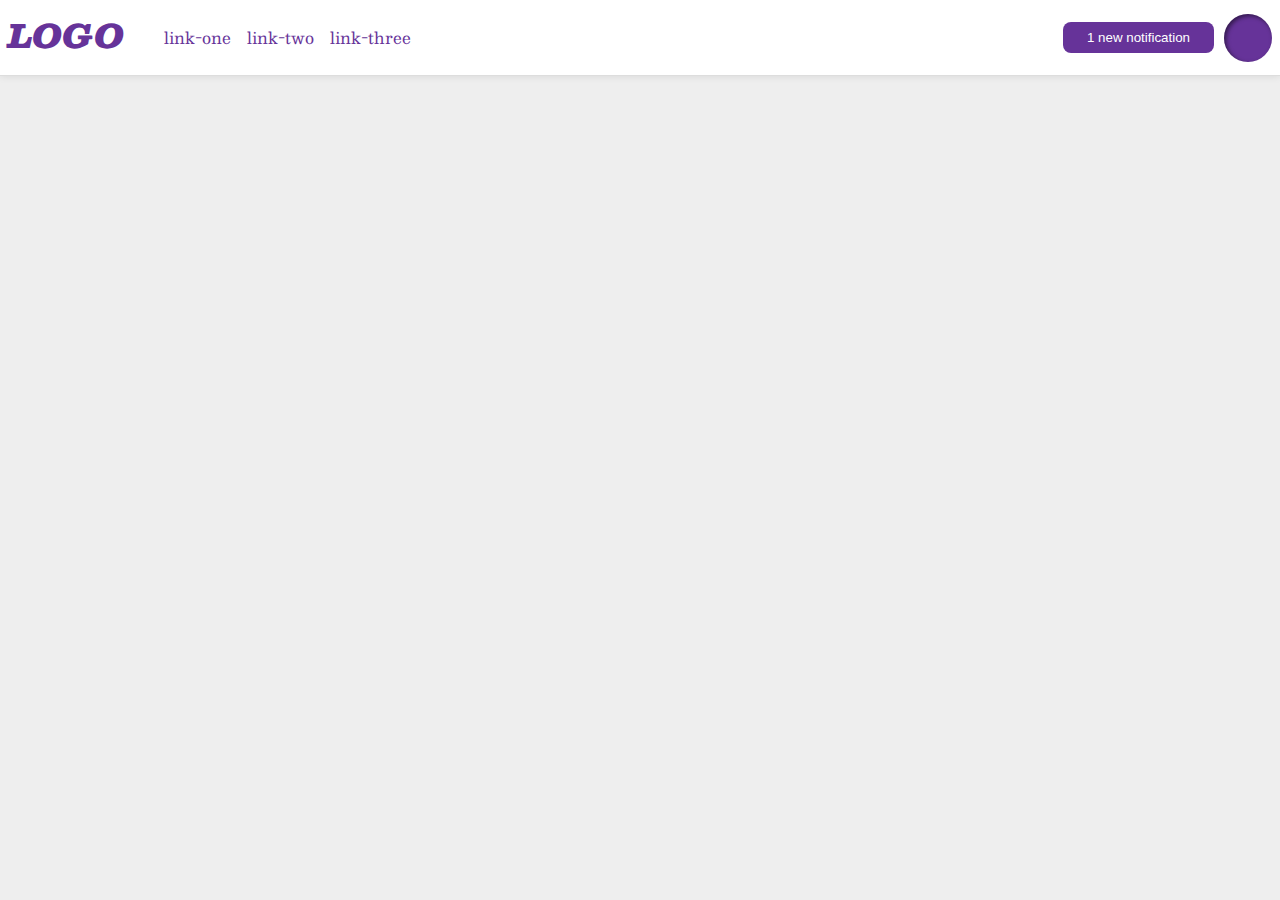
<file: flex/03-flex-header-2/index.html>
<!DOCTYPE html>
<html lang="en">
  <head>
    <meta charset="UTF-8">
    <meta http-equiv="X-UA-Compatible" content="IE=edge">
    <meta name="viewport" content="width=device-width, initial-scale=1.0">
    <title>Flex Header 2</title>
    <link rel="stylesheet" href="style.css">
  </head>
  <body>
    <div class="header">
      <div class="logo">
        LOGO
      </div>
      <ul class="links">
        <li><a href="google.com">link-one</a></li>
        <li><a href="google.com">link-two</a></li>
        <li><a href="google.com">link-three</a></li>
      </ul>
      <div class="bar">
        <button class="notifications">
          1 new notification
        </button>
        <div class="profile-image"></div>
      </div>
    </div>
  </body>
</html>
</file>
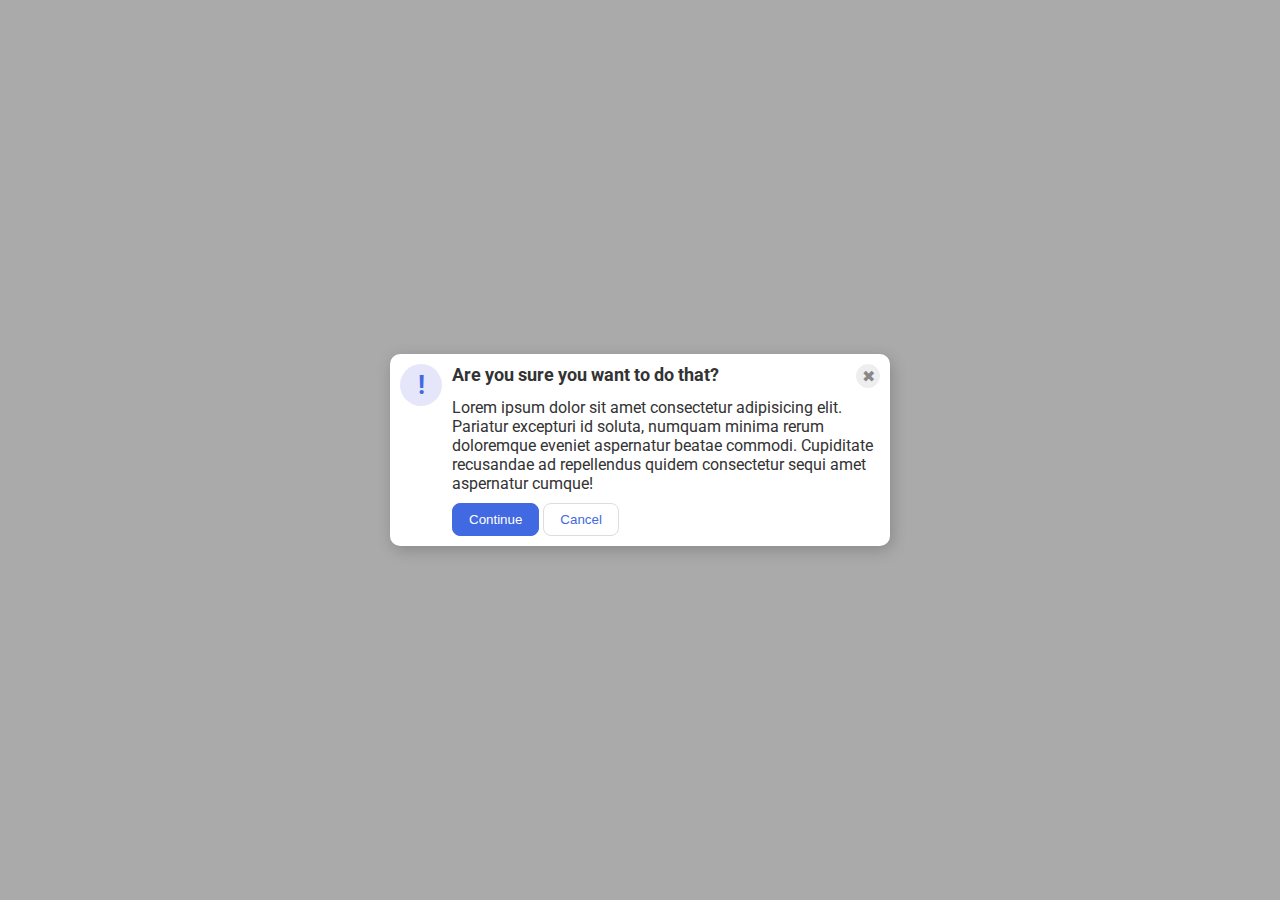
<file: flex/05-flex-modal/index.html>
<!DOCTYPE html>
<html lang="en">
  <head>
    <meta charset="UTF-8">
    <meta http-equiv="X-UA-Compatible" content="IE=edge">
    <meta name="viewport" content="width=device-width, initial-scale=1.0">
    <link rel="stylesheet" href="style.css">
    <title>Modal</title>
  </head>
  <body>
    <div class="modal">
      <div class="iconBox">
        <div class="icon">!</div>
      </div>
        <div class="messbox">
          <div class="upperBox">
            <div class="header">Are you sure you want to do that?</div>
            <button class="close-button">✖</button>
          </div>
          <div class="text">Lorem ipsum dolor sit amet consectetur adipisicing elit. Pariatur excepturi id soluta, numquam minima rerum doloremque eveniet aspernatur beatae commodi. Cupiditate recusandae ad repellendus quidem consectetur sequi amet aspernatur cumque!</div>
          
          <div class="buttons">
          <button class="continue">Continue</button>
          <button class="cancel">Cancel</button>
          </div>
        </div>
    
      </div>
  </body>
</html>
</file>
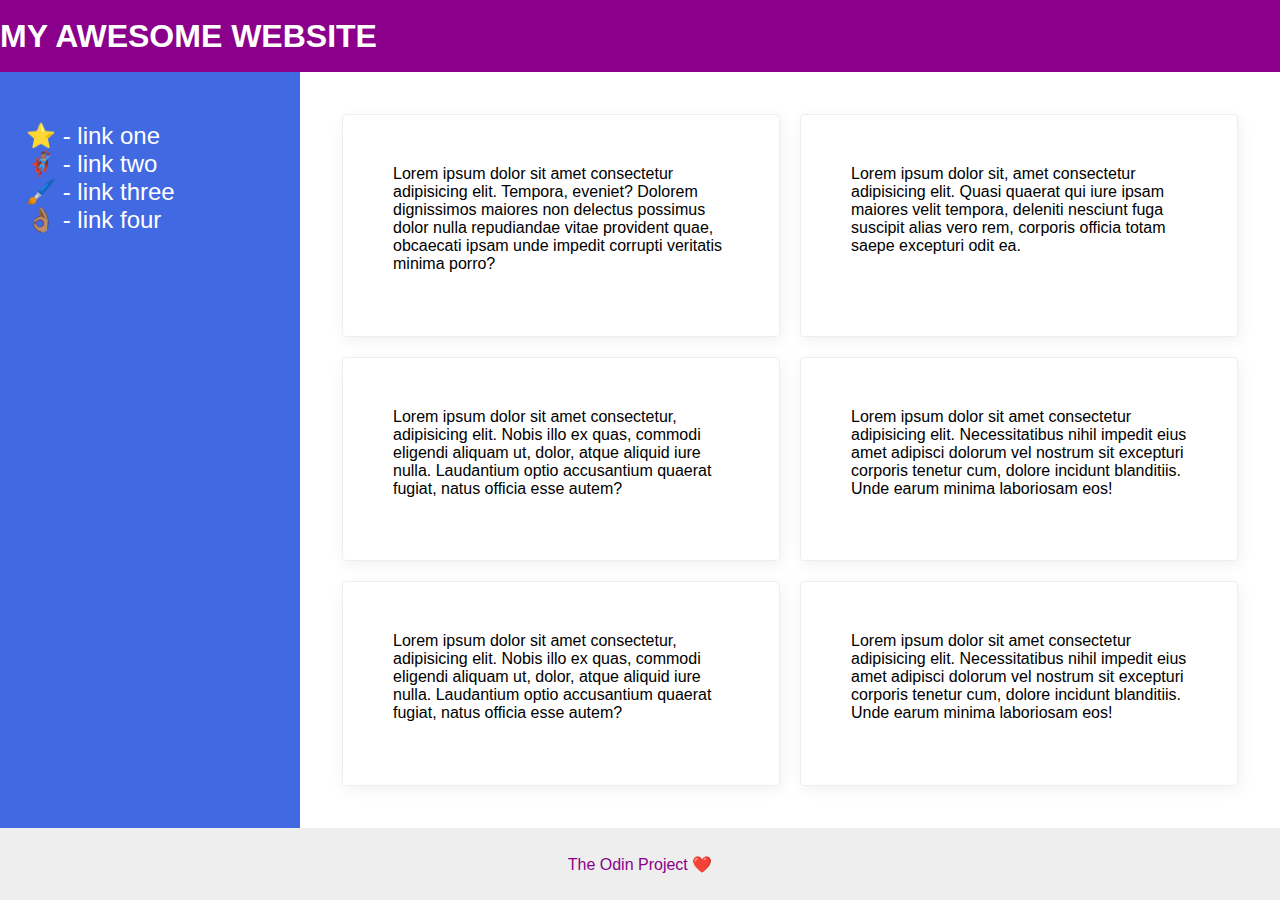
<file: flex/07-flex-layout-2/index.html>
<!DOCTYPE html>
<html lang="en">
  <head>
    <meta charset="UTF-8">
    <meta http-equiv="X-UA-Compatible" content="IE=edge">
    <meta name="viewport" content="width=device-width, initial-scale=1.0">
    <title>The Holy Grail</title>
    <link rel="stylesheet" href="style.css">
  </head>
  <body>
    <div class="header">
      MY AWESOME WEBSITE
    </div>
    <div class="content">
      <div class="sidebar">
        <ul>
          <li><a href="#">⭐ - link one</a></li>
          <li><a href="#">🦸🏽‍♂️ - link two</a></li>
          <li><a href="#">🖌️ - link three</a></li>
          <li><a href="#">👌🏽 - link four</a></li>
        </ul>
      </div>
      <div class="cards">
        <div class="card">Lorem ipsum dolor sit amet consectetur adipisicing elit. Tempora, eveniet? Dolorem dignissimos maiores non delectus possimus dolor nulla repudiandae vitae provident quae, obcaecati ipsam unde impedit corrupti veritatis minima porro?</div>
        <div class="card">Lorem ipsum dolor sit, amet consectetur adipisicing elit. Quasi quaerat qui iure ipsam maiores velit tempora, deleniti nesciunt fuga suscipit alias vero rem, corporis officia totam saepe excepturi odit ea.</div>
        <div class="card">Lorem ipsum dolor sit amet consectetur, adipisicing elit. Nobis illo ex quas, commodi eligendi aliquam ut, dolor, atque aliquid iure nulla. Laudantium optio accusantium quaerat fugiat, natus officia esse autem?</div>
        <div class="card">Lorem ipsum dolor sit amet consectetur adipisicing elit. Necessitatibus nihil impedit eius amet adipisci dolorum vel nostrum sit excepturi corporis tenetur cum, dolore incidunt blanditiis. Unde earum minima laboriosam eos!</div>
        <div class="card">Lorem ipsum dolor sit amet consectetur, adipisicing elit. Nobis illo ex quas, commodi eligendi aliquam ut, dolor, atque aliquid iure nulla. Laudantium optio accusantium quaerat fugiat, natus officia esse autem?</div>
        <div class="card">Lorem ipsum dolor sit amet consectetur adipisicing elit. Necessitatibus nihil impedit eius amet adipisci dolorum vel nostrum sit excepturi corporis tenetur cum, dolore incidunt blanditiis. Unde earum minima laboriosam eos!</div>
      </div>
    </div>
    <div class="footer">
      The Odin Project ❤️
    </div>
  </body>
</html>
</file>
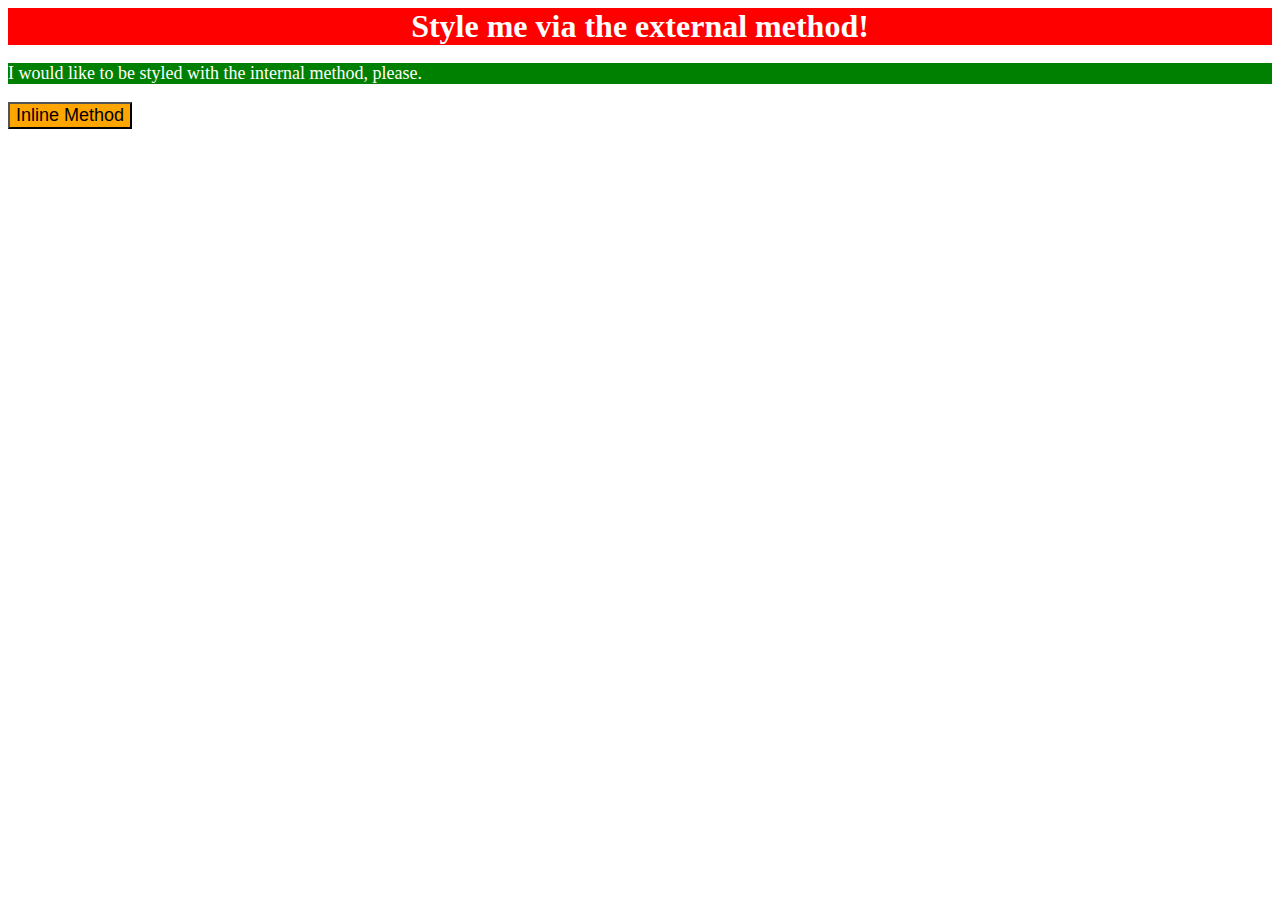
<file: foundations/01-css-methods/index.html>
<!DOCTYPE html>
<html lang="en">
  <head>
    <link rel="stylesheet" href="style.css">
    <style>
      p{
        background-color: green;
        color:white;
        font-size: 18px;
      }
    </style>
    <meta charset="UTF-8">
    <meta http-equiv="X-UA-Compatible" content="IE=edge">
    <meta name="viewport" content="width=device-width, initial-scale=1.0">
    <title>Methods for Adding CSS</title>
  </head>
  <body>
    <div>Style me via the external method!</div>
    <p>I would like to be styled with the internal method, please.</p>
    <button style="background-color: orange;font-size: 18px;">Inline Method</button>
  </body>
</html>
</file>
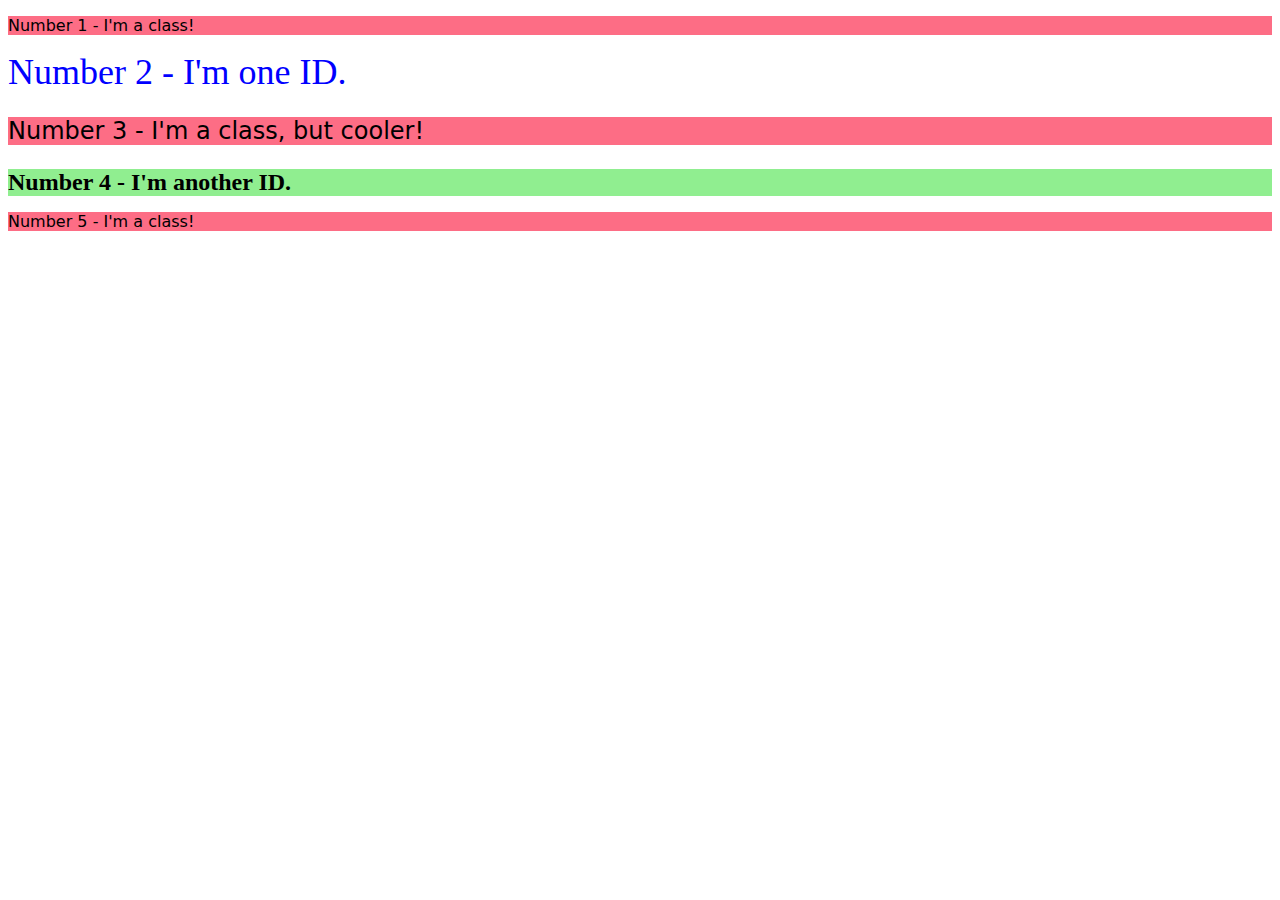
<file: foundations/02-class-id-selectors/index.html>
<!DOCTYPE html>
<html lang="en">
  <head>
    <meta charset="UTF-8">
    <meta http-equiv="X-UA-Compatible" content="IE=edge">
    <meta name="viewport" content="width=device-width, initial-scale=1.0">
    <title>Class and ID Selectors</title>
    <link rel="stylesheet" href="style.css">
  </head>
  <body>
    <p class="odd">Number 1 - I'm a class!</p>
    <div id="second">Number 2 - I'm one ID.</div>
    <p class="odd third">Number 3 - I'm a class, but cooler!</p>
    <div id="fourth">Number 4 - I'm another ID.</div>
    <p class="odd">Number 5 - I'm a class!</p>
  </body>
</html>
</file>
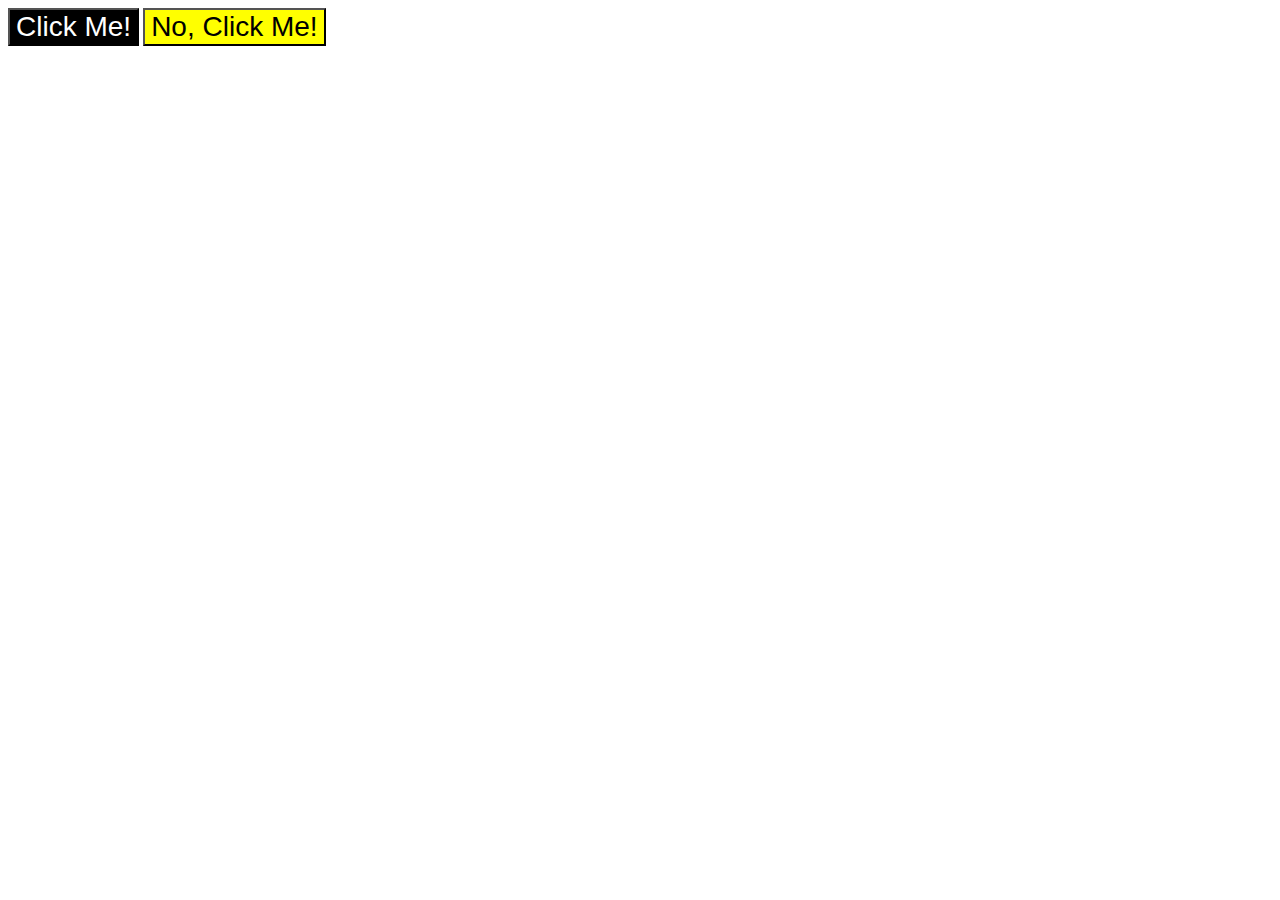
<file: foundations/03-grouping-selectors/index.html>
<!DOCTYPE html>
<html lang="en">
  <head>
    <meta charset="UTF-8">
    <meta http-equiv="X-UA-Compatible" content="IE=edge">
    <meta name="viewport" content="width=device-width, initial-scale=1.0">
    <title>Grouping Selectors</title>
    <link rel="stylesheet" href="style.css">
  </head>
  <body>
    <button class="one">Click Me!</button>
    <button class="two">No, Click Me!</button>
  </body>
</html>
</file>
<file: flex/03-flex-header-2/style.css>
/* this is some magical font-importing.  
you'll learn about it later. */
@import url('https://fonts.googleapis.com/css2?family=Besley:ital,wght@0,400;1,900&display=swap');

body {
  margin: 0;
  background: #eee;
  font-family: Besley, serif;
}

.header {
  background: white;
  border-bottom: 1px solid #ddd;
  box-shadow: 0 0 8px rgba(0,0,0,.1);
}

.profile-image {
  background: rebeccapurple;
  box-shadow: inset 2px 2px 4px rgba(0,0,0,.5);
  border-radius: 50%;
  width: 48px;
  height: 48px;
}

.logo {
  color: rebeccapurple;
  font-size: 32px;
  font-weight: 900;
  font-style: italic;
}

button {
  border: none;
  border-radius: 8px;
  background: rebeccapurple;
  color: white;
  padding: 8px 24px;
}

a {
  /* this removes the line under our links */
  text-decoration: none;
  color: rebeccapurple;
}

ul {
  list-style-type: none;
}

/* solution */

.header{
  display: flex;
  flex: 1;
  padding: 8px;
}
ul{
  display: flex;
  gap: 16px;
  margin-right: auto;
}
.bar{
  display: flex;
  align-items: center;
  gap:10px;
}
</file>
<file: flex/05-flex-modal/style.css>
@import url('https://fonts.googleapis.com/css2?family=Roboto:wght@400;700&display=swap');

html, body {
  height: 100%;
}

body {
  font-family: Roboto, sans-serif;
  margin: 0;
  background: #aaa;
  color: #333;
  /* I'll give you this one for free lol */
  display: flex;
  align-items: center;
  justify-content: center;
}

.modal {
  background: white;
  width: 480px;
  border-radius: 10px;
  box-shadow: 2px 4px 16px rgba(0,0,0,.2);
  display: flex;
  justify-content: space-around;
  padding: 10px;
  gap: 10px;
}

.upperBox{
  display: flex;
  justify-content: space-between;
  font-weight: bold;
  font-size: 18px;
  justify-content: space-between;
}

.messbox{
  display: flex;
  flex-direction: column;
  justify-content: space-evenly;
  gap:10px;
}

.icon {
  color: royalblue;
  font-size: 26px;
  font-weight: 700;
  background: lavender;
  width: 42px;
  height: 42px;
  border-radius: 50%;
  align-items: center;
  display: flex;
  align-items: center;
  justify-content: center;


  
}

.close-button {
  background: #eee;
  border-radius: 50%;
  color: #888;
  font-weight: 400;
  font-size: 16px;
  height: 24px;
  width: 24px;
  display: flex;
  align-items: center;
  justify-content: center;
  border: 1px solid #eee;
  padding: 0;
}

button {
  cursor: pointer;
  padding: 8px 16px;
  border-radius: 8px;
}

button.continue {
  background: royalblue;
  border: 1px solid royalblue;
  color: white;
}

button.cancel {
  background: white;
  border: 1px solid #ddd;
  color: royalblue;
}
</file>
<file: flex/07-flex-layout-2/style.css>
body {
  font-family: -apple-system, BlinkMacSystemFont, 'Segoe UI', Roboto, Oxygen, Ubuntu, Cantarell, 'Open Sans', 'Helvetica Neue', sans-serif;
  margin: 0;
  min-height: 100vh;
}

.header {
  height: 72px;
  background: darkmagenta;
  color: white;
}

.footer {
  height: 72px;
  background: #eee;
  color: darkmagenta;
}

.sidebar {
  width: 300px;
  background: royalblue;
  box-sizing: border-box;
}

.card {
  border: 1px solid #eee;
  box-shadow: 2px 4px 16px rgba(0,0,0,.06);
  border-radius: 4px;
}


/* Solution */
body{
  display: flex;
  flex-direction: column;
  justify-content: space-between;
}
.content{
  flex:1;
  display: flex;
}
.cards{
  display: flex;
  padding: 32px;
  flex-wrap: wrap;
}
.header{
  font-size: 32px;
  font-weight: 900;
  display: flex;
  align-items: center;
}
.card{
  flex: 1 1 auto;
  width: 300px;
  padding: 50px;
  margin:10px;
}
a{
  text-decoration: none;
  color:white
}
ul{
  list-style-type: none;
  padding: 10px;
  font-size: 24px;
}
.sidebar{
  flex-shrink: 0;
  padding: 16px;
}
.footer{
  display: flex;
  align-items: center;
  justify-content: center;
}
</file>
<file: foundations/01-css-methods/style.css>
div{
    background-color: red;
    color: white;
    font-size: 32px;
    font-weight: bold;
    text-align: center;
}
</file>
<file: foundations/02-class-id-selectors/style.css>
.odd{
    background-color: rgb(253, 109, 133);
    font-family: Verdana, "DejaVu Sans",sans-serif;
}
#second{
    color: blue;
    font-size: 36px;
}
.odd.third{
    font-size: 24px;
}
#fourth{
    background-color: lightgreen;
    font-size: 24px;
    font-weight: bold;
}
</file>
<file: foundations/03-grouping-selectors/style.css>
.one,
.two{
    font-size: 28px;
    font-family: Helvetica, 'Times New Roman', sans-serif;
}
.one{
    background-color: black;
    color: white;
}
.two{
    background-color: yellow;
}
</file>
